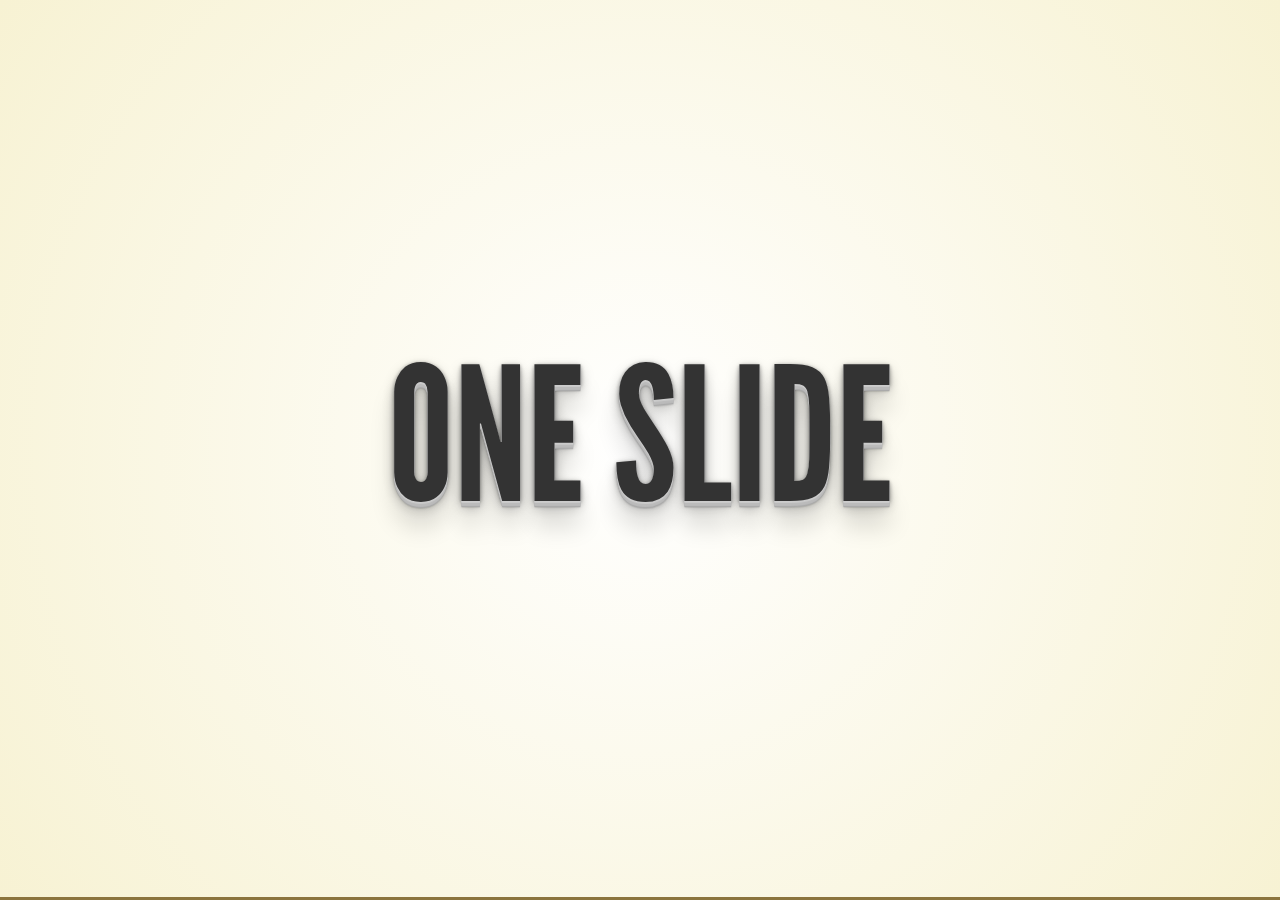
<file: demo.html>
<!--
 * @Author: your name
 * @Date: 2020-02-24 18:15:46
 * @LastEditTime: 2020-03-02 22:22:38
 * @LastEditors: Please set LastEditors
 * @Description: In User Settings Edit
 * @FilePath: /oneslide/demo.html
 -->
<!doctype html>
<html lang="en">

<head>
	<meta charset="utf-8">

	<title>reveal.js – The HTML Presentation Framework</title>

	<meta name="description" content="A framework for easily creating beautiful presentations using HTML">
	<meta name="author" content="Hakim El Hattab">

	<meta name="apple-mobile-web-app-capable" content="yes">
	<meta name="apple-mobile-web-app-status-bar-style" content="black-translucent">

	<meta name="viewport" content="width=device-width, initial-scale=1.0">

	<link rel="stylesheet" href="css/reset.css">
	<link rel="stylesheet" href="css/reveal.css">

	<!-- Theme used for syntax highlighting of code -->
	<link rel="stylesheet" href="lib/css/monokai.css">
	<link rel="stylesheet" href="css/main.css">
	<link rel="stylesheet" href="//at.alicdn.com/t/font_2944783_18obagqc65s.css">


	<!--[if lt IE 9]>
		<script src="lib/js/html5shiv.js"></script>
		<![endif]-->
</head>

<body>
	<div class="control ">
		<span class="iconfont icon-setting"></span>
	</div>
	<div class="menu">
		<span class="iconfont icon-close"></span>
		<div class="detail">
			<div class="tab active"><span class="iconfont icon-edit"></span>内容编辑</div>
			<div class="tab"><span class="iconfont icon-theme"></span>主题与特效</div>
			<button class="download"><span class="iconfont icon-download"></span>下载PDF</button>
			<div class="tab"><span class="iconfont icon-help"></span>帮助</div>
			<div class="content appear active">
				<div class="header">编辑</div>
				<div class="body editor">
					<textarea></textarea>
					<div>
						<button class="btn-save">保存</button>
					</div>
				</div>
			</div>
			<div class="content">
				<div class="header">主题与特效</div>
				<div class="body theme clearfix">
					<h5>主题</h5>
					<div class="themes">
						<figure class="select" data-theme="beige">
							<p class="iconfont icon-select select"></p>
							<img src="./img/beige.png" alt="beige">
							<figcaption>Beige</figcaption>
						</figure>
						<figure data-theme="black">
							<p class="iconfont icon-select"></p>
							<img src="./img/black.png" alt="black">
							<figcaption>Black</figcaption>
						</figure>
						<figure data-theme="blood">
							<p class="iconfont  icon-select"></p>
							<img src="./img/blood.png" alt="blood">
							<figcaption>Blood</figcaption>
						</figure>
						<figure data-theme="league">
							<p class="iconfont  icon-select"></p>
							<img src="./img/league.png" alt="league">
							<figcaption>League</figcaption>
						</figure>
						<figure data-theme="moon">
							<p class="iconfont  icon-select"></p>
							<img src="./img/moon.png" alt="moon">
							<figcaption>Moon</figcaption>
						</figure>
						<figure data-theme="night">
							<p class="iconfont  icon-select"></p>
							<img src="./img/night.png" alt="night">
							<figcaption>Night</figcaption>
						</figure>
						<figure data-theme="serif">
							<p class="iconfont  icon-select"></p>
							<img src="./img/serif.png" alt="serif">
							<figcaption>Serif</figcaption>
						</figure>
						<figure data-theme="simple">
							<p class="iconfont  icon-select"></p>
							<img src="./img/simple.png" alt="simple">
							<figcaption>Simple</figcaption>
						</figure>
						<figure data-theme="sky">
							<p class="iconfont  icon-select"></p>
							<img src="./img/sky.png" alt="sky">
							<figcaption>Sky</figcaption>
						</figure>
						<figure data-theme="solarized">
							<p class="iconfont  icon-select"></p>
							<img src="./img/solarized.png" alt="solarized">
							<figcaption>Solarized</figcaption>
						</figure>
						<figure data-theme="white">
							<p class="iconfont  icon-select"></p>
							<img src="./img/white.png" alt="white">
							<figcaption>White</figcaption>
						</figure>



					</div>

					<div class="transition clearfix">
						<h5>特效</h5>
						<div class="switch effect" data-transition="slide">
							<p class="iconfont icon-slide"></p>
							<span>平移</span>
						</div>
						<div class="switch" data-transition="convex">
							<p class="iconfont icon-convex"></p>
							<span>凸出</span>
						</div>
						<div class="switch" data-transition="fade">
							<p class="iconfont icon-fade"></p>
							<span>淡入</span>
						</div>
						<div class="switch" data-transition="concave">
							<p class="iconfont icon-concave"></p>
							<span>凹出</span>
						</div>
						<div class="switch" data-transition="zoom">
							<p class="iconfont icon-zoom"></p>
							<span>缩放</span>
						</div>
					</div>

					<div class="align-setting">
						<h5>文字位置</h5>
						<div class="switch effect center" data-align="center">
							<p class="iconfont icon-center"></p>
							<span>中心</span>
						</div>
						<div class="switch left" data-align="left">
							<p class="iconfont icon-left"></p>
							<span>左侧</span>
						</div>
						<div class="switch right" data-align="right">
							<p class="iconfont icon-right"></p>
							<span>右侧</span>
						</div>
						<div class="switch top" data-align="top">
							<p class="iconfont icon-top"></p>
							<span>顶部</span>
						</div>
						<div class="switch left-top" data-align="left-top">
							<p class="iconfont icon-left-top"></p>
							<span>左上</span>
						</div>
						<div class="switch right-top" data-align="right-top">
							<p class="iconfont icon-right-top"></p>
							<span>右上</span>
						</div>
					</div>

				</div>
			</div>
			<div class="content">
				<div class="header">帮助</div>
				<div class="body editor"></div>
			</div>
		</div>
	</div>
	<div class="reveal">

		<!-- Any section element inside of this container is displayed as a slide -->
		<div class="slides">


		</div>

	</div>

	<script src="js/reveal.js"></script>
	<script src="js/main.js"></script>

</body>

</html>
</file>
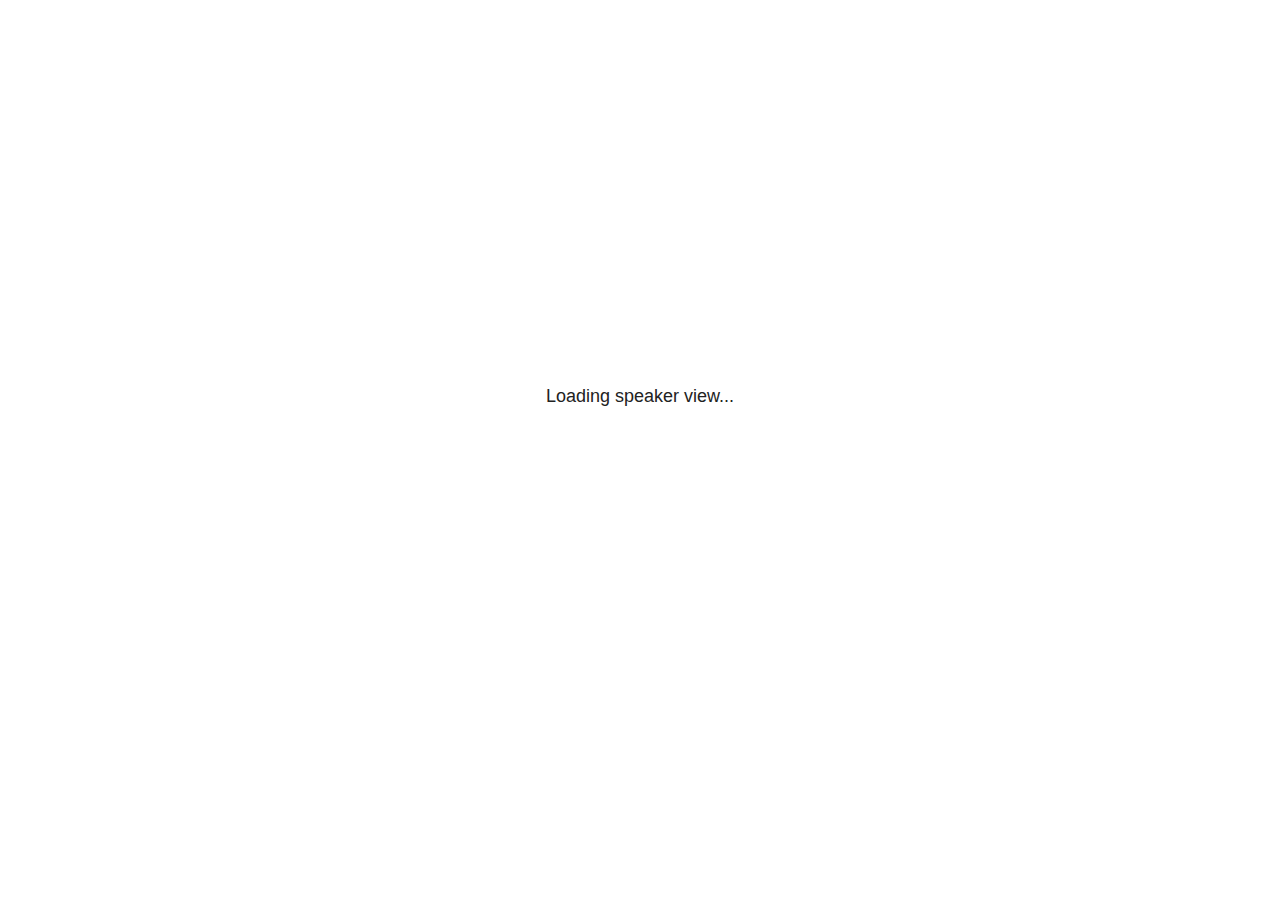
<file: plugin/notes/notes.html>
<!doctype html>
<html lang="en">
	<head>
		<meta charset="utf-8">

		<title>reveal.js - Slide Notes</title>

		<style>
			body {
				font-family: Helvetica;
				font-size: 18px;
			}

			#current-slide,
			#upcoming-slide,
			#speaker-controls {
				padding: 6px;
				box-sizing: border-box;
				-moz-box-sizing: border-box;
			}

			#current-slide iframe,
			#upcoming-slide iframe {
				width: 100%;
				height: 100%;
				border: 1px solid #ddd;
			}

			#current-slide .label,
			#upcoming-slide .label {
				position: absolute;
				top: 10px;
				left: 10px;
				z-index: 2;
			}

			#connection-status {
				position: absolute;
				top: 0;
				left: 0;
				width: 100%;
				height: 100%;
				z-index: 20;
				padding: 30% 20% 20% 20%;
				font-size: 18px;
				color: #222;
				background: #fff;
				text-align: center;
				box-sizing: border-box;
				line-height: 1.4;
			}

			.overlay-element {
				height: 34px;
				line-height: 34px;
				padding: 0 10px;
				text-shadow: none;
				background: rgba( 220, 220, 220, 0.8 );
				color: #222;
				font-size: 14px;
			}

			.overlay-element.interactive:hover {
				background: rgba( 220, 220, 220, 1 );
			}

			#current-slide {
				position: absolute;
				width: 60%;
				height: 100%;
				top: 0;
				left: 0;
				padding-right: 0;
			}

			#upcoming-slide {
				position: absolute;
				width: 40%;
				height: 40%;
				right: 0;
				top: 0;
			}

			/* Speaker controls */
			#speaker-controls {
				position: absolute;
				top: 40%;
				right: 0;
				width: 40%;
				height: 60%;
				overflow: auto;
				font-size: 18px;
			}

				.speaker-controls-time.hidden,
				.speaker-controls-notes.hidden {
					display: none;
				}

				.speaker-controls-time .label,
				.speaker-controls-pace .label,
				.speaker-controls-notes .label {
					text-transform: uppercase;
					font-weight: normal;
					font-size: 0.66em;
					color: #666;
					margin: 0;
				}

				.speaker-controls-time, .speaker-controls-pace {
					border-bottom: 1px solid rgba( 200, 200, 200, 0.5 );
					margin-bottom: 10px;
					padding: 10px 16px;
					padding-bottom: 20px;
					cursor: pointer;
				}

				.speaker-controls-time .reset-button {
					opacity: 0;
					float: right;
					color: #666;
					text-decoration: none;
				}
				.speaker-controls-time:hover .reset-button {
					opacity: 1;
				}

				.speaker-controls-time .timer,
				.speaker-controls-time .clock {
					width: 50%;
				}

				.speaker-controls-time .timer,
				.speaker-controls-time .clock,
				.speaker-controls-time .pacing .hours-value,
				.speaker-controls-time .pacing .minutes-value,
				.speaker-controls-time .pacing .seconds-value {
					font-size: 1.9em;
				}

				.speaker-controls-time .timer {
					float: left;
				}

				.speaker-controls-time .clock {
					float: right;
					text-align: right;
				}

				.speaker-controls-time span.mute {
					opacity: 0.3;
				}

				.speaker-controls-time .pacing-title {
					margin-top: 5px;
				}

				.speaker-controls-time .pacing.ahead {
					color: blue;
				}

				.speaker-controls-time .pacing.on-track {
					color: green;
				}

				.speaker-controls-time .pacing.behind {
					color: red;
				}

				.speaker-controls-notes {
					padding: 10px 16px;
				}

				.speaker-controls-notes .value {
					margin-top: 5px;
					line-height: 1.4;
					font-size: 1.2em;
				}

			/* Layout selector */
			#speaker-layout {
				position: absolute;
				top: 10px;
				right: 10px;
				color: #222;
				z-index: 10;
			}
				#speaker-layout select {
					position: absolute;
					width: 100%;
					height: 100%;
					top: 0;
					left: 0;
					border: 0;
					box-shadow: 0;
					cursor: pointer;
					opacity: 0;

					font-size: 1em;
					background-color: transparent;

					-moz-appearance: none;
					-webkit-appearance: none;
					-webkit-tap-highlight-color: rgba(0, 0, 0, 0);
				}

				#speaker-layout select:focus {
					outline: none;
					box-shadow: none;
				}

			.clear {
				clear: both;
			}

			/* Speaker layout: Wide */
			body[data-speaker-layout="wide"] #current-slide,
			body[data-speaker-layout="wide"] #upcoming-slide {
				width: 50%;
				height: 45%;
				padding: 6px;
			}

			body[data-speaker-layout="wide"] #current-slide {
				top: 0;
				left: 0;
			}

			body[data-speaker-layout="wide"] #upcoming-slide {
				top: 0;
				left: 50%;
			}

			body[data-speaker-layout="wide"] #speaker-controls {
				top: 45%;
				left: 0;
				width: 100%;
				height: 50%;
				font-size: 1.25em;
			}

			/* Speaker layout: Tall */
			body[data-speaker-layout="tall"] #current-slide,
			body[data-speaker-layout="tall"] #upcoming-slide {
				width: 45%;
				height: 50%;
				padding: 6px;
			}

			body[data-speaker-layout="tall"] #current-slide {
				top: 0;
				left: 0;
			}

			body[data-speaker-layout="tall"] #upcoming-slide {
				top: 50%;
				left: 0;
			}

			body[data-speaker-layout="tall"] #speaker-controls {
				padding-top: 40px;
				top: 0;
				left: 45%;
				width: 55%;
				height: 100%;
				font-size: 1.25em;
			}

			/* Speaker layout: Notes only */
			body[data-speaker-layout="notes-only"] #current-slide,
			body[data-speaker-layout="notes-only"] #upcoming-slide {
				display: none;
			}

			body[data-speaker-layout="notes-only"] #speaker-controls {
				padding-top: 40px;
				top: 0;
				left: 0;
				width: 100%;
				height: 100%;
				font-size: 1.25em;
			}

			@media screen and (max-width: 1080px) {
				body[data-speaker-layout="default"] #speaker-controls {
					font-size: 16px;
				}
			}

			@media screen and (max-width: 900px) {
				body[data-speaker-layout="default"] #speaker-controls {
					font-size: 14px;
				}
			}

			@media screen and (max-width: 800px) {
				body[data-speaker-layout="default"] #speaker-controls {
					font-size: 12px;
				}
			}

		</style>
	</head>

	<body>

		<div id="connection-status">Loading speaker view...</div>

		<div id="current-slide"></div>
		<div id="upcoming-slide"><span class="overlay-element label">Upcoming</span></div>
		<div id="speaker-controls">
			<div class="speaker-controls-time">
				<h4 class="label">Time <span class="reset-button">Click to Reset</span></h4>
				<div class="clock">
					<span class="clock-value">0:00 AM</span>
				</div>
				<div class="timer">
					<span class="hours-value">00</span><span class="minutes-value">:00</span><span class="seconds-value">:00</span>
				</div>
				<div class="clear"></div>

				<h4 class="label pacing-title" style="display: none">Pacing – Time to finish current slide</h4>
				<div class="pacing" style="display: none">
					<span class="hours-value">00</span><span class="minutes-value">:00</span><span class="seconds-value">:00</span>
				</div>
			</div>

			<div class="speaker-controls-notes hidden">
				<h4 class="label">Notes</h4>
				<div class="value"></div>
			</div>
		</div>
		<div id="speaker-layout" class="overlay-element interactive">
			<span class="speaker-layout-label"></span>
			<select class="speaker-layout-dropdown"></select>
		</div>

		<script src="../../plugin/markdown/marked.js"></script>
		<script>

			(function() {

				var notes,
					notesValue,
					currentState,
					currentSlide,
					upcomingSlide,
					layoutLabel,
					layoutDropdown,
					pendingCalls = {},
					lastRevealApiCallId = 0,
					connected = false;

				var SPEAKER_LAYOUTS = {
					'default': 'Default',
					'wide': 'Wide',
					'tall': 'Tall',
					'notes-only': 'Notes only'
				};

				setupLayout();

				var connectionStatus = document.querySelector( '#connection-status' );
				var connectionTimeout = setTimeout( function() {
					connectionStatus.innerHTML = 'Error connecting to main window.<br>Please try closing and reopening the speaker view.';
				}, 5000 );

				window.addEventListener( 'message', function( event ) {

					clearTimeout( connectionTimeout );
					connectionStatus.style.display = 'none';

					var data = JSON.parse( event.data );

					// The overview mode is only useful to the reveal.js instance
					// where navigation occurs so we don't sync it
					if( data.state ) delete data.state.overview;

					// Messages sent by the notes plugin inside of the main window
					if( data && data.namespace === 'reveal-notes' ) {
						if( data.type === 'connect' ) {
							handleConnectMessage( data );
						}
						else if( data.type === 'state' ) {
							handleStateMessage( data );
						}
						else if( data.type === 'return' ) {
							pendingCalls[data.callId](data.result);
							delete pendingCalls[data.callId];
						}
					}
					// Messages sent by the reveal.js inside of the current slide preview
					else if( data && data.namespace === 'reveal' ) {
						if( /ready/.test( data.eventName ) ) {
							// Send a message back to notify that the handshake is complete
							window.opener.postMessage( JSON.stringify({ namespace: 'reveal-notes', type: 'connected'} ), '*' );
						}
						else if( /slidechanged|fragmentshown|fragmenthidden|paused|resumed/.test( data.eventName ) && currentState !== JSON.stringify( data.state ) ) {

							window.opener.postMessage( JSON.stringify({ method: 'setState', args: [ data.state ]} ), '*' );

						}
					}

				} );

				/**
				 * Asynchronously calls the Reveal.js API of the main frame.
				 */
				function callRevealApi( methodName, methodArguments, callback ) {

					var callId = ++lastRevealApiCallId;
					pendingCalls[callId] = callback;
					window.opener.postMessage( JSON.stringify( {
						namespace: 'reveal-notes',
						type: 'call',
						callId: callId,
						methodName: methodName,
						arguments: methodArguments
					} ), '*' );

				}

				/**
				 * Called when the main window is trying to establish a
				 * connection.
				 */
				function handleConnectMessage( data ) {

					if( connected === false ) {
						connected = true;

						setupIframes( data );
						setupKeyboard();
						setupNotes();
						setupTimer();
					}

				}

				/**
				 * Called when the main window sends an updated state.
				 */
				function handleStateMessage( data ) {

					// Store the most recently set state to avoid circular loops
					// applying the same state
					currentState = JSON.stringify( data.state );

					// No need for updating the notes in case of fragment changes
					if ( data.notes ) {
						notes.classList.remove( 'hidden' );
						notesValue.style.whiteSpace = data.whitespace;
						if( data.markdown ) {
							notesValue.innerHTML = marked( data.notes );
						}
						else {
							notesValue.innerHTML = data.notes;
						}
					}
					else {
						notes.classList.add( 'hidden' );
					}

					// Update the note slides
					currentSlide.contentWindow.postMessage( JSON.stringify({ method: 'setState', args: [ data.state ] }), '*' );
					upcomingSlide.contentWindow.postMessage( JSON.stringify({ method: 'setState', args: [ data.state ] }), '*' );
					upcomingSlide.contentWindow.postMessage( JSON.stringify({ method: 'next' }), '*' );

				}

				// Limit to max one state update per X ms
				handleStateMessage = debounce( handleStateMessage, 200 );

				/**
				 * Forward keyboard events to the current slide window.
				 * This enables keyboard events to work even if focus
				 * isn't set on the current slide iframe.
				 *
				 * Block F5 default handling, it reloads and disconnects
				 * the speaker notes window.
				 */
				function setupKeyboard() {

					document.addEventListener( 'keydown', function( event ) {
						if( event.keyCode === 116 || ( event.metaKey && event.keyCode === 82 ) ) {
							event.preventDefault();
							return false;
						}
						currentSlide.contentWindow.postMessage( JSON.stringify({ method: 'triggerKey', args: [ event.keyCode ] }), '*' );
					} );

				}

				/**
				 * Creates the preview iframes.
				 */
				function setupIframes( data ) {

					var params = [
						'receiver',
						'progress=false',
						'history=false',
						'transition=none',
						'autoSlide=0',
						'backgroundTransition=none'
					].join( '&' );

					var urlSeparator = /\?/.test(data.url) ? '&' : '?';
					var hash = '#/' + data.state.indexh + '/' + data.state.indexv;
					var currentURL = data.url + urlSeparator + params + '&postMessageEvents=true' + hash;
					var upcomingURL = data.url + urlSeparator + params + '&controls=false' + hash;

					currentSlide = document.createElement( 'iframe' );
					currentSlide.setAttribute( 'width', 1280 );
					currentSlide.setAttribute( 'height', 1024 );
					currentSlide.setAttribute( 'src', currentURL );
					document.querySelector( '#current-slide' ).appendChild( currentSlide );

					upcomingSlide = document.createElement( 'iframe' );
					upcomingSlide.setAttribute( 'width', 640 );
					upcomingSlide.setAttribute( 'height', 512 );
					upcomingSlide.setAttribute( 'src', upcomingURL );
					document.querySelector( '#upcoming-slide' ).appendChild( upcomingSlide );

				}

				/**
				 * Setup the notes UI.
				 */
				function setupNotes() {

					notes = document.querySelector( '.speaker-controls-notes' );
					notesValue = document.querySelector( '.speaker-controls-notes .value' );

				}

				function getTimings( callback ) {

					callRevealApi( 'getSlidesAttributes', [], function ( slideAttributes ) {
						callRevealApi( 'getConfig', [], function ( config ) {
							var totalTime = config.totalTime;
							var minTimePerSlide = config.minimumTimePerSlide || 0;
							var defaultTiming = config.defaultTiming;
							if ((defaultTiming == null) && (totalTime == null)) {
								callback(null);
								return;
							}
							// Setting totalTime overrides defaultTiming
							if (totalTime) {
								defaultTiming = 0;
							}
							var timings = [];
							for ( var i in slideAttributes ) {
								var slide = slideAttributes[ i ];
								var timing = defaultTiming;
								if( slide.hasOwnProperty( 'data-timing' )) {
									var t = slide[ 'data-timing' ];
									timing = parseInt(t);
									if( isNaN(timing) ) {
										console.warn("Could not parse timing '" + t + "' of slide " + i + "; using default of " + defaultTiming);
										timing = defaultTiming;
									}
								}
								timings.push(timing);
							}
							if ( totalTime ) {
								// After we've allocated time to individual slides, we summarize it and
								// subtract it from the total time
								var remainingTime = totalTime - timings.reduce( function(a, b) { return a + b; }, 0 );
								// The remaining time is divided by the number of slides that have 0 seconds
								// allocated at the moment, giving the average time-per-slide on the remaining slides
								var remainingSlides = (timings.filter( function(x) { return x == 0 }) ).length
								var timePerSlide = Math.round( remainingTime / remainingSlides, 0 )
								// And now we replace every zero-value timing with that average
								timings = timings.map( function(x) { return (x==0 ? timePerSlide : x) } );
							}
							var slidesUnderMinimum = timings.filter( function(x) { return (x < minTimePerSlide) } ).length
							if ( slidesUnderMinimum ) {
								message = "The pacing time for " + slidesUnderMinimum + " slide(s) is under the configured minimum of " + minTimePerSlide + " seconds. Check the data-timing attribute on individual slides, or consider increasing the totalTime or minimumTimePerSlide configuration options (or removing some slides).";
								alert(message);
							}
							callback( timings );
						} );
					} );

				}

				/**
				 * Return the number of seconds allocated for presenting
				 * all slides up to and including this one.
				 */
				function getTimeAllocated( timings, callback ) {

					callRevealApi( 'getSlidePastCount', [], function ( currentSlide ) {
						var allocated = 0;
						for (var i in timings.slice(0, currentSlide + 1)) {
							allocated += timings[i];
						}
						callback( allocated );
					} );

				}

				/**
				 * Create the timer and clock and start updating them
				 * at an interval.
				 */
				function setupTimer() {

					var start = new Date(),
					timeEl = document.querySelector( '.speaker-controls-time' ),
					clockEl = timeEl.querySelector( '.clock-value' ),
					hoursEl = timeEl.querySelector( '.hours-value' ),
					minutesEl = timeEl.querySelector( '.minutes-value' ),
					secondsEl = timeEl.querySelector( '.seconds-value' ),
					pacingTitleEl = timeEl.querySelector( '.pacing-title' ),
					pacingEl = timeEl.querySelector( '.pacing' ),
					pacingHoursEl = pacingEl.querySelector( '.hours-value' ),
					pacingMinutesEl = pacingEl.querySelector( '.minutes-value' ),
					pacingSecondsEl = pacingEl.querySelector( '.seconds-value' );

					var timings = null;
					getTimings( function ( _timings ) {

						timings = _timings;
						if (_timings !== null) {
							pacingTitleEl.style.removeProperty('display');
							pacingEl.style.removeProperty('display');
						}

						// Update once directly
						_updateTimer();

						// Then update every second
						setInterval( _updateTimer, 1000 );

					} );


					function _resetTimer() {

						if (timings == null) {
							start = new Date();
							_updateTimer();
						}
						else {
							// Reset timer to beginning of current slide
							getTimeAllocated( timings, function ( slideEndTimingSeconds ) {
								var slideEndTiming = slideEndTimingSeconds * 1000;
								callRevealApi( 'getSlidePastCount', [], function ( currentSlide ) {
									var currentSlideTiming = timings[currentSlide] * 1000;
									var previousSlidesTiming = slideEndTiming - currentSlideTiming;
									var now = new Date();
									start = new Date(now.getTime() - previousSlidesTiming);
									_updateTimer();
								} );
							} );
						}

					}

					timeEl.addEventListener( 'click', function() {
						_resetTimer();
						return false;
					} );

					function _displayTime( hrEl, minEl, secEl, time) {

						var sign = Math.sign(time) == -1 ? "-" : "";
						time = Math.abs(Math.round(time / 1000));
						var seconds = time % 60;
						var minutes = Math.floor( time / 60 ) % 60 ;
						var hours = Math.floor( time / ( 60 * 60 )) ;
						hrEl.innerHTML = sign + zeroPadInteger( hours );
						if (hours == 0) {
							hrEl.classList.add( 'mute' );
						}
						else {
							hrEl.classList.remove( 'mute' );
						}
						minEl.innerHTML = ':' + zeroPadInteger( minutes );
						if (hours == 0 && minutes == 0) {
							minEl.classList.add( 'mute' );
						}
						else {
							minEl.classList.remove( 'mute' );
						}
						secEl.innerHTML = ':' + zeroPadInteger( seconds );
					}

					function _updateTimer() {

						var diff, hours, minutes, seconds,
						now = new Date();

						diff = now.getTime() - start.getTime();

						clockEl.innerHTML = now.toLocaleTimeString( 'en-US', { hour12: true, hour: '2-digit', minute:'2-digit' } );
						_displayTime( hoursEl, minutesEl, secondsEl, diff );
						if (timings !== null) {
							_updatePacing(diff);
						}

					}

					function _updatePacing(diff) {

						getTimeAllocated( timings, function ( slideEndTimingSeconds ) {
							var slideEndTiming = slideEndTimingSeconds * 1000;

							callRevealApi( 'getSlidePastCount', [], function ( currentSlide ) {
								var currentSlideTiming = timings[currentSlide] * 1000;
								var timeLeftCurrentSlide = slideEndTiming - diff;
								if (timeLeftCurrentSlide < 0) {
									pacingEl.className = 'pacing behind';
								}
								else if (timeLeftCurrentSlide < currentSlideTiming) {
									pacingEl.className = 'pacing on-track';
								}
								else {
									pacingEl.className = 'pacing ahead';
								}
								_displayTime( pacingHoursEl, pacingMinutesEl, pacingSecondsEl, timeLeftCurrentSlide );
							} );
						} );
					}

				}

				/**
				 * Sets up the speaker view layout and layout selector.
				 */
				function setupLayout() {

					layoutDropdown = document.querySelector( '.speaker-layout-dropdown' );
					layoutLabel = document.querySelector( '.speaker-layout-label' );

					// Render the list of available layouts
					for( var id in SPEAKER_LAYOUTS ) {
						var option = document.createElement( 'option' );
						option.setAttribute( 'value', id );
						option.textContent = SPEAKER_LAYOUTS[ id ];
						layoutDropdown.appendChild( option );
					}

					// Monitor the dropdown for changes
					layoutDropdown.addEventListener( 'change', function( event ) {

						setLayout( layoutDropdown.value );

					}, false );

					// Restore any currently persisted layout
					setLayout( getLayout() );

				}

				/**
				 * Sets a new speaker view layout. The layout is persisted
				 * in local storage.
				 */
				function setLayout( value ) {

					var title = SPEAKER_LAYOUTS[ value ];

					layoutLabel.innerHTML = 'Layout' + ( title ? ( ': ' + title ) : '' );
					layoutDropdown.value = value;

					document.body.setAttribute( 'data-speaker-layout', value );

					// Persist locally
					if( supportsLocalStorage() ) {
						window.localStorage.setItem( 'reveal-speaker-layout', value );
					}

				}

				/**
				 * Returns the ID of the most recently set speaker layout
				 * or our default layout if none has been set.
				 */
				function getLayout() {

					if( supportsLocalStorage() ) {
						var layout = window.localStorage.getItem( 'reveal-speaker-layout' );
						if( layout ) {
							return layout;
						}
					}

					// Default to the first record in the layouts hash
					for( var id in SPEAKER_LAYOUTS ) {
						return id;
					}

				}

				function supportsLocalStorage() {

					try {
						localStorage.setItem('test', 'test');
						localStorage.removeItem('test');
						return true;
					}
					catch( e ) {
						return false;
					}

				}

				function zeroPadInteger( num ) {

					var str = '00' + parseInt( num );
					return str.substring( str.length - 2 );

				}

				/**
				 * Limits the frequency at which a function can be called.
				 */
				function debounce( fn, ms ) {

					var lastTime = 0,
						timeout;

					return function() {

						var args = arguments;
						var context = this;

						clearTimeout( timeout );

						var timeSinceLastCall = Date.now() - lastTime;
						if( timeSinceLastCall > ms ) {
							fn.apply( context, args );
							lastTime = Date.now();
						}
						else {
							timeout = setTimeout( function() {
								fn.apply( context, args );
								lastTime = Date.now();
							}, ms - timeSinceLastCall );
						}

					}

				}

			})();

		</script>
	</body>
</html>
</file>
<file: lib/css/monokai.css>
/*
Monokai style - ported by Luigi Maselli - http://grigio.org
*/

.hljs {
  display: block;
  overflow-x: auto;
  padding: 0.5em;
  background: #272822;
  color: #ddd;
}

.hljs-tag,
.hljs-keyword,
.hljs-selector-tag,
.hljs-literal,
.hljs-strong,
.hljs-name {
  color: #f92672;
}

.hljs-code {
  color: #66d9ef;
}

.hljs-class .hljs-title {
  color: white;
}

.hljs-attribute,
.hljs-symbol,
.hljs-regexp,
.hljs-link {
  color: #bf79db;
}

.hljs-string,
.hljs-bullet,
.hljs-subst,
.hljs-title,
.hljs-section,
.hljs-emphasis,
.hljs-type,
.hljs-built_in,
.hljs-builtin-name,
.hljs-selector-attr,
.hljs-selector-pseudo,
.hljs-addition,
.hljs-variable,
.hljs-template-tag,
.hljs-template-variable {
  color: #a6e22e;
}

.hljs-comment,
.hljs-quote,
.hljs-deletion,
.hljs-meta {
  color: #75715e;
}

.hljs-keyword,
.hljs-selector-tag,
.hljs-literal,
.hljs-doctag,
.hljs-title,
.hljs-section,
.hljs-type,
.hljs-selector-id {
  font-weight: bold;
}
</file>
<file: css/main.css>
* {
    margin: 0;
    padding: 0;
    box-sizing: border-box;
}

.clearfix::after {
    content: "";
    display: block;
    clear: both;
}

h5 {
    font-size: 20px;
}

button {
    background-color: rgb(88, 88, 88);
    padding: 10px 10px;
    color: rgba(201, 197, 197, 0.5);
    border: none;
    outline: none;
    opacity: 0.7;
    cursor: pointer;
}

button:hover {
    color: #fff;
}

.reveal.right section {
    text-align: right;
}

.reveal.left section {
    text-align: left;
}

.reveal.top section {
    text-align: top;
}

.reveal.left-top section {
    text-align: left;
}

.reveal.right-top section {
    text-align: right;
}

/*control的样式*/
.control {
    position: fixed;
    left: 0;
    top: 0;
    right: 0;
    z-index: 1;
    height: 100px;
    opacity: 0;
    transition: opacity 0.3s;
}

.control:hover {
    opacity: 1;
}

/*设置的图标样式*/
.control .iconfont {
    display: block;
    font-size: 30px;
    color: #F98;
    margin: 16px;
    cursor: pointer;
}

/*菜单menu的样式*/
.menu {
    position: fixed;
    left: 0;
    z-index: 100;
    width: 200px;
    height: 100vh;
    background-color: rgb(44, 43, 43);
    color: #747c7c;
    font-size: 13px;
    transform: translateX(-120%);
    transition: transform 0.3s;
}

.menu.open {
    transform: translateX(0);
}

.menu .icon-close {
    position: absolute;
    top: 10px;
    right: 10px;
    cursor: pointer;
    transition: color 0.2s;
}

.menu .icon-close:hover {
    color: #fff;
}

.menu .detail {
    padding-top: 82px;
}

.menu .detail .tab {
    display: flex;
    align-items: center;
    width: 100%;
    padding: 10px 20px;
    cursor: pointer;
    transition: transform 0.3s;
}

.detail .tab .iconfont {
    margin: 3px;
}

.menu .download {
    position: absolute;
    bottom: 50px;
    left: 0;
    right: 0;
    background-color: #fff;
    color: black;
    margin: 40px;
    padding: 20px;
    transition: 0.3s;
}

.menu .download:hover {
    transform: scale(0.8);
}

.menu .detail .tab.active {
    color: #fff;
    background-color: rgb(54, 54, 54);
    transform: scale(1.1);
}

.body.editor .aaa {
    color: red;
}

.menu .content {
    position: absolute;
    top: 0;
    left: 200px;
    width: calc(100vw - 200px);
    height: 100%;
    background-color: rgb(54, 54, 54);
    font-size: 14px;
    /*这里之所以移动这么多距离是因为，我们前边的宽度为窗口宽度减去菜单栏的宽度，那么这里只移动自身的100%的话，距离就短了*/
    transform: translateX(calc(100% + 400px));
    transition: transform 0.3s;
    z-index: 0;
    overflow: auto;
}

.menu.open .detail .content.active {
    transform: translateX(0);
}

.menu.open .detail .content.appear {
    z-index: 1;
}

.menu .content .header {
    font-size: 40px;
    padding: 20px;
    margin: 0 10px;
    border-bottom: 2px solid rgb(165, 164, 164);
    color: #fff;
}

.menu .content .body {
    padding: 20px;
}

.menu .content textarea {
    width: 100%;
    height: 400px;
    padding: 10px;
    background-color: rgb(88, 88, 88);
    color: rgb(255, 255, 255);
    border: none;
    outline: none;
    resize: none;
    overflow: auto;
}

.menu .editor [type="file"] {
    display: none;
}

.menu .editor .uploader {
    padding: 10px 0;
}

.menu .editor label {
    cursor: pointer;
}

.menu .content button {
    margin-top: 20px;
}

.menu .themes {
    display: flex;
    flex-wrap: wrap;
    margin: 0;
    padding-bottom: 30px;
    border-bottom: 2px solid rgb(165, 164, 164);
}

.menu .themes figure {
    position: relative;
    text-align: center;
    margin-top: 30px;
    margin-left: 45px;
    opacity: 0.6;
    padding-bottom: 1px;
    border: 4px solid transparent;
    transition: all 0.2s;
}

.menu .themes figure.select {
    cursor: pointer;
    color: #fff;
    opacity: 1;
}

.menu .themes figure .icon-select {
    position: absolute;
    top: 15px;
    left: 15px;
    color: orange;
    display: none;
}

.menu .themes figure .icon-select.select {
    display: inline-block;
}

.menu .themes figure:hover {
    transform: scale(1.2);
    cursor: pointer;
    opacity: 1;
    color: #fff;
}

.menu .themes figure img {
    width: 250px;
    height: 150px;
}

.menu .themes figcaption {
    margin-top: 10px;
}

.transition {
    border-bottom: 2px solid rgb(165, 164, 164);
    padding-bottom: 30px;
}

.switch {
    display: inline-block;
    margin-top: 20px;
    margin-left: 10px;
    padding: 10px;
    text-align: center;
    width: 150px;
    transition: transform 0.3s;
    color: rgba(255, 255, 255, 0.6);
}

.switch span {
    display: inline-block;
    margin-top: 8px;
}

.transition .iconfont {
    font-size: 80px;
    color: rgb(135, 206, 235);
    opacity: 0.6;
}

.switch::after {
    content: "";
}

.transition h5 {
    margin-top: 30px;
}

.switch:hover {
    background-color: rgba(177, 175, 173, 0.6);
    color: #fff;
    transform: scale(1.1);
    cursor: pointer;
}

.switch:hover .iconfont {
    opacity: 1;
}

.switch.effect {
    background-color: rgba(177, 175, 173, 0.6);
    color: #fff;
}

.align-setting {
    margin-top: 30px;
}

.align-setting .iconfont {
    font-size: 80px;
    color: rgb(135, 206, 235);
    opacity: 0.6;
}
</file>
